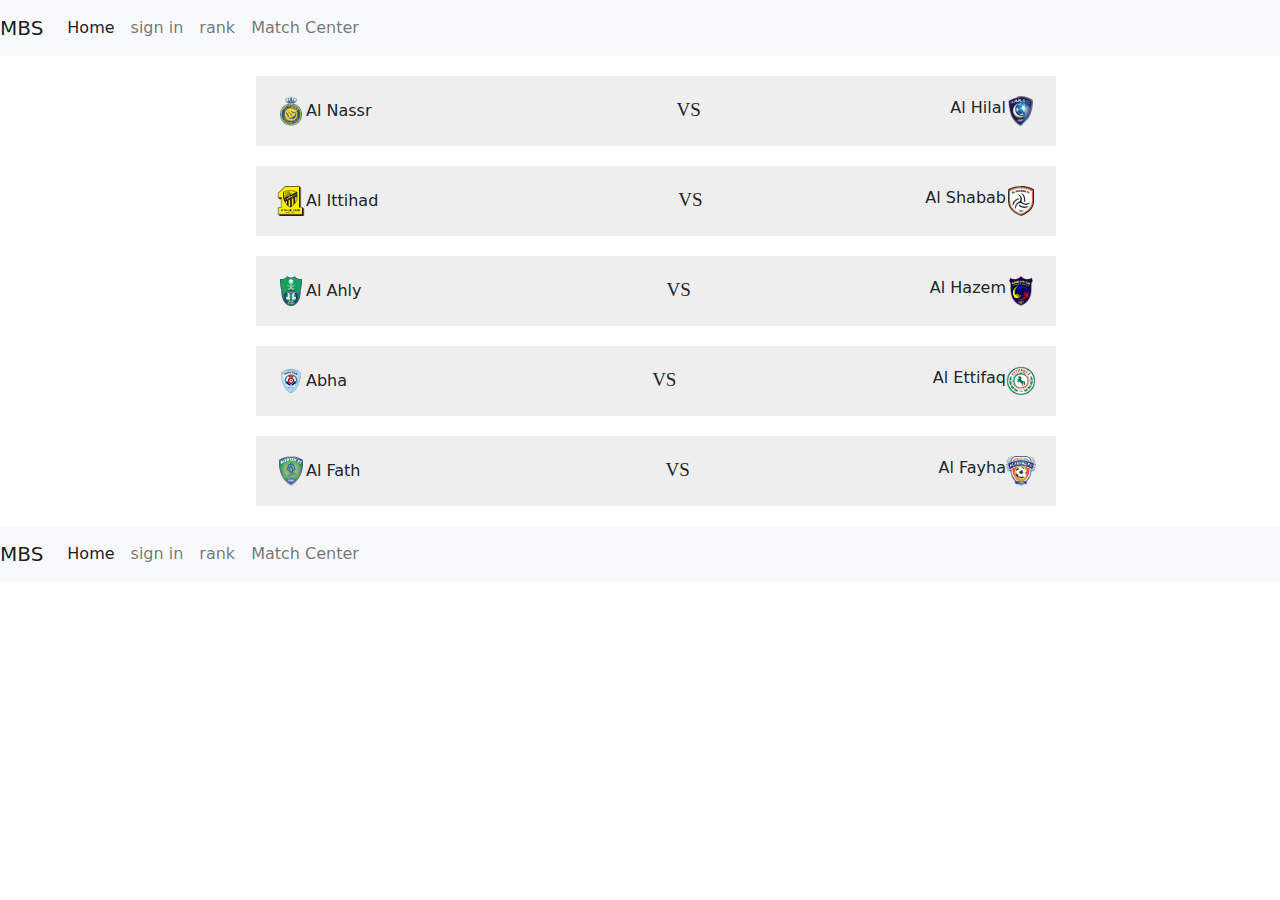
<file: HTML/Match Center.html>
<!DOCTYPE html>
<html lang="en">
<head>
    <meta charset="UTF-8">
    <link rel="stylesheet" href="/CSS/master.css">
    <link rel="stylesheet" href="/venders/bootstrap/css/bootstrap.min.css">
    <script src="/venders/bootstrap/js/bootstrap.bundle.min.js"></script>
    <script src="/venders/jquery-3.6.0.min.js"></script>
    <link href="https://cdn.jsdelivr.net/npm/bootstrap@5.1.3/dist/css/bootstrap.min.css" rel="stylesheet" integrity="sha384-1BmE4kWBq78iYhFldvKuhfTAU6auU8tT94WrHftjDbrCEXSU1oBoqyl2QvZ6jIW3" crossorigin="anonymous">
    <title>Match Center</title>
</head>
<body>
    <header>
        <nav class="navbar navbar-expand-lg navbar-light bg-light">
            <a class="navbar-brand" href="/HTML/index.html">MBS</a>
            <button class="navbar-toggler" type="button" data-toggle="collapse" data-target="#navbarNavAltMarkup" aria-controls="navbarNavAltMarkup" aria-expanded="false" aria-label="Toggle navigation">
              <span class="navbar-toggler-icon"></span>
            </button>
            <div class="collapse navbar-collapse" id="navbarNavAltMarkup">
              <div class="navbar-nav">
                <a class="nav-link active" href="/HTML/index.html">Home</a>
                <a class="nav-link" href="/HTML/sign in.html" id="sign in">sign in</a>
                <a class="nav-link" href="/HTML/rank.html" id="rank">rank</a>
                <a class="nav-link" href="/HTML/Match Center.html" id="Match Center">Match Center</a>
              </div>
            </div>
          </nav>
        </header>
        <ul class="parent1">
          <div class="match1">
              <li><div class="teamOne">Al Nassr  <span class="vs">VS</span><img src="/img/alnasser.png"></div></li>
              <li><div class="teamTwo">Al Hilal<img src="/img/alhlal.png"></div></li>
          </div>
          <div class="match2">
              <li><div class="teamOne">Al Ittihad<span class="vs">VS</span><img src="/img/altahd.png"></div></li>
              <li><div class="teamTwo">Al Shabab<img src="/img/alhabab.png"></div></li>
          </div>
          <div class="match3">
              <li><div class="teamOne">Al Ahly   <span class="vs">VS</span><img src="/img/alhaly.png"></div></li>
              <li><div class="teamTwo">Al Hazem<img src="/img/alhasm.png"></div></li>
          </div>
          <div class="match4">
              <li><div class="teamOne">Abha      <span class="vs">VS</span><img src="/img/damk.png"></div></li>
              <li><div class="teamTwo">Al Ettifaq<img src="/img/altafat.png"></div></li>
          </div>
          <div class="match5">
              <li><div class="teamOne">Al Fath   <span class="vs">VS</span><img src="/img/altaey.png"></div></li>
              <li><div class="teamTwo">Al Fayha<img src="/img/alfaha.png"></div></li>
          </div>
          </ul>
          <footer>
            <nav class="navbar navbar-expand-lg navbar-light bg-light">
              <a class="navbar-brand" href="/HTML/index.html">MBS</a>
              <button class="navbar-toggler" type="button" data-toggle="collapse" data-target="#navbarNavAltMarkup" aria-controls="navbarNavAltMarkup" aria-expanded="false" aria-label="Toggle navigation">
                <span class="navbar-toggler-icon"></span>
              </button>
              <div class="collapse navbar-collapse" id="navbarNavAltMarkup">
                <div class="navbar-nav">
                  <a class="nav-link active" href="/HTML/index.html">Home</a>
                  <a class="nav-link" href="/HTML/sign in.html" id="sign in">sign in</a>
                  <a class="nav-link" href="/HTML/rank.html" id="rank">rank</a>
                  <a class="nav-link" href="/HTML/Match Center.html" id="Match Center">Match Center</a>
                </div>
              </div>
            </nav>
          </footer>
</body>
</html>
</file>
<file: CSS/master.css>
body {
    background: #E5E5E5;
}
img {
    width: 30px;
    height: 30px;
}

ul {
    list-style: none;
}

.match1,
.match2,
.match3,
.match4,
.match5 { 
    background-color: #eee;
    display: flex;
    padding: 20px;
    justify-content: space-between;
    width: 800px;
    margin: 20px auto;
}

.vs {
    font-size: 19px;
    margin-left: 300px;
    font-family: Rawk Brush;
}

.teamOne img {
    float:left;
}

.teamTwo img {
    float: right;
}
</file>
